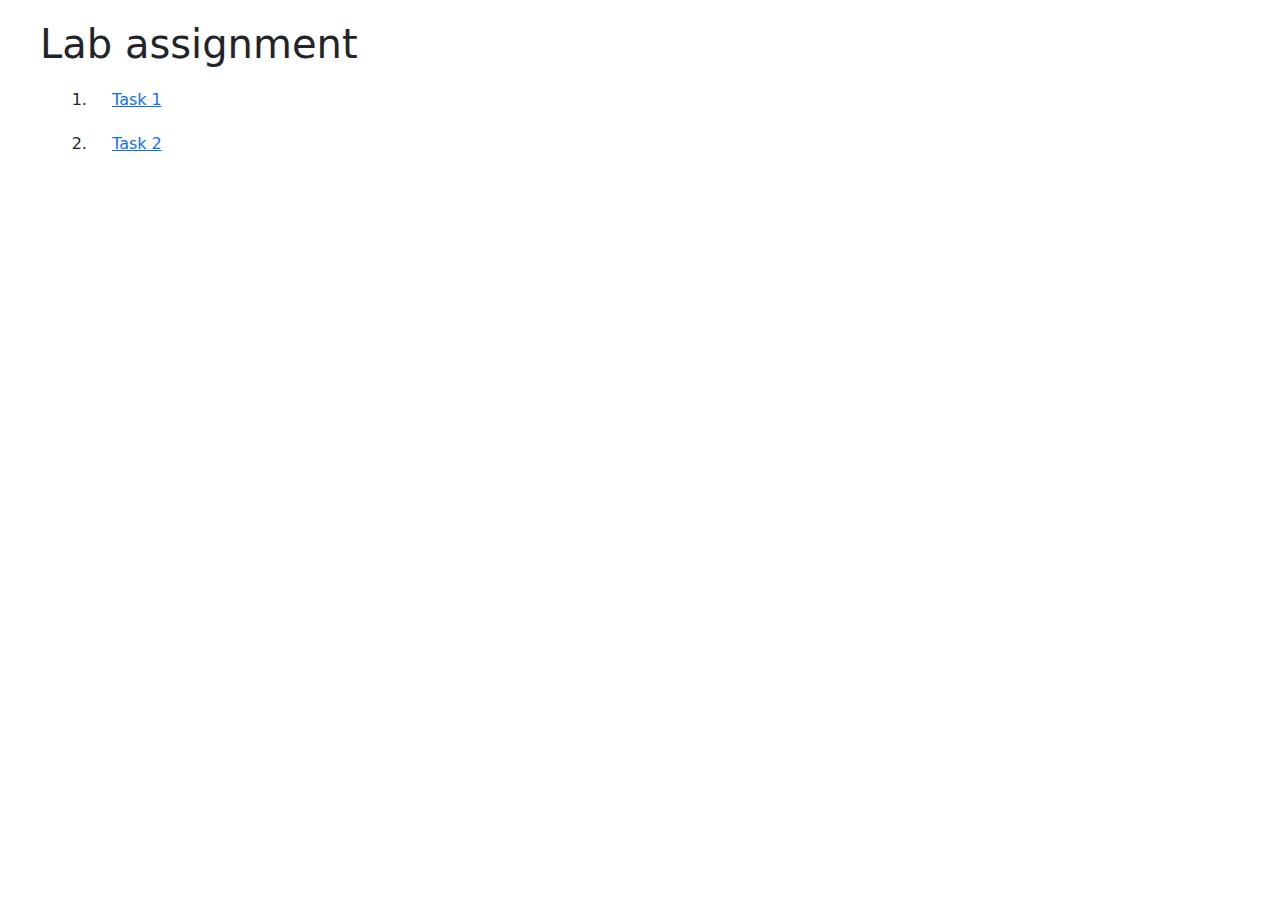
<file: index.html>
<!DOCTYPE html>
<html lang="en">
<head>
    <meta charset="UTF-8">
    <meta http-equiv="X-UA-Compatible" content="IE=edge">
    <meta name="viewport" content="width=device-width, initial-scale=1.0">
    <link rel="stylesheet" href="css/bootstrap.css">
    <link rel="stylesheet" href="css/style.css">
    <link rel="icon" type="image/x-icon" href="./images/favicon.png">
    <title>lab assignment</title>
</head>
<body>
    <h1>Lab assignment</h1>
    <ol>
        <li><a href="./task-1.html">Task 1</a></li>
        <li><a href="./task-2.html">Task 2</a></li>
    </ol>
</body>
</html>
</file>
<file: css/style.css>
*{
    margin-top: 20px;
    margin-bottom: 20px;
    margin-right: 20px;
    margin-left: 20px;
}

img{
    width: 220px;
    height: 300px;
}



.home{
  background-image: url('../images/cover-3.jpg');
  background-repeat: no-repeat;
  background-attachment: fixed;
  background-size: 100% 100%;
}
</file>
